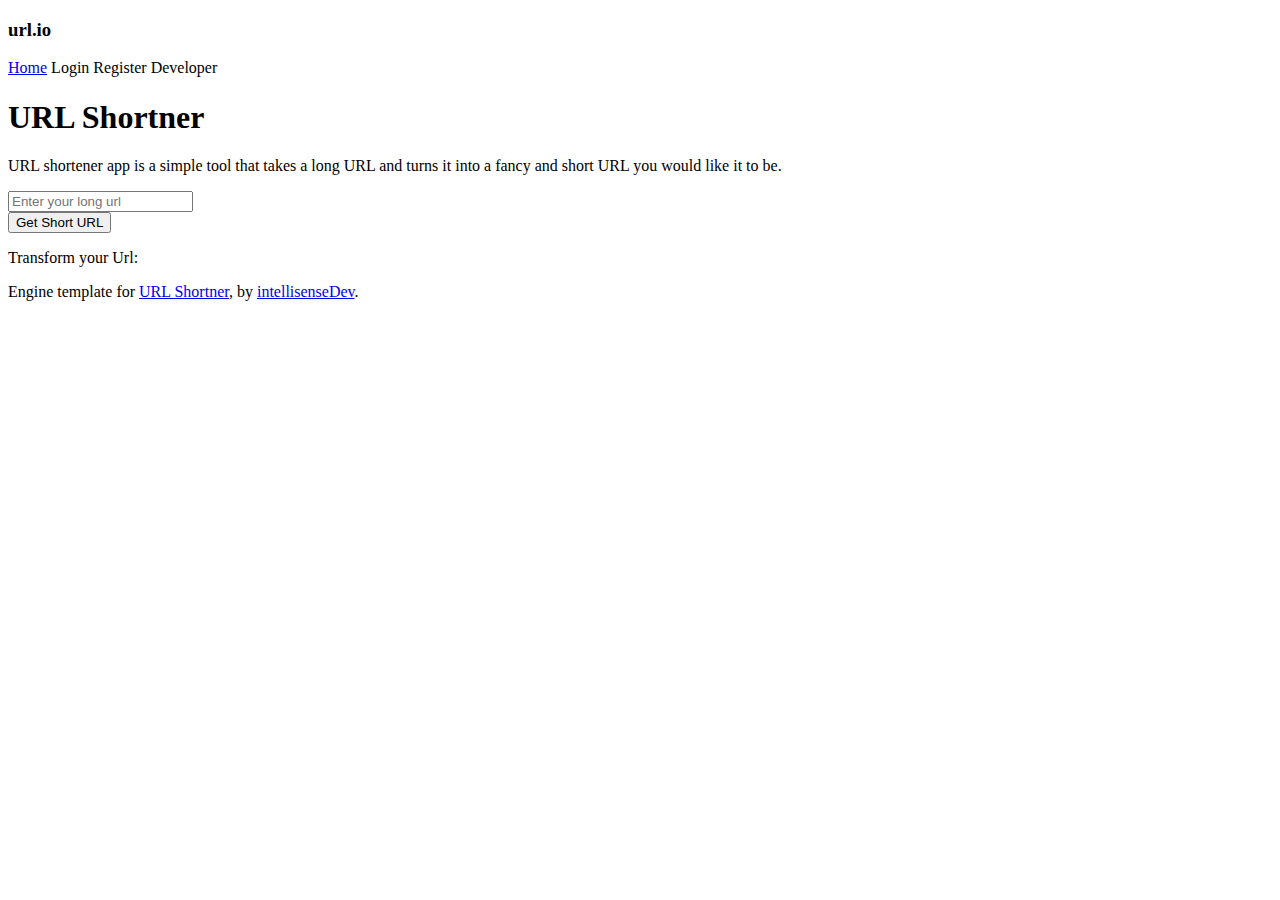
<file: src/main/resources/templates/index.html>
<!doctype html>
<html lang="en" xmlns:th="http://www.thymeleaf.org">
<meta http-equiv="content-type" content="text/html;charset=utf-8" />
<head>
    <meta charset="utf-8">
    <meta name="viewport" content="width=device-width, initial-scale=1, shrink-to-fit=no">
    <meta name="description" content="">
    <meta name="author" content="intellisenseDev">
    <title>url.io &dash; url made easy</title>

    <link rel="canonical" href="index.html">
    <!-- Bootstrap core CSS -->
    <link th:href="@{~/css/bootstrap.min.css}" rel="stylesheet" integrity="sha384-ggOyR0iXCbMQv3Xipma34MD+dH/1fQ784/j6cY/iJTQUOhcWr7x9JvoRxT2MZw1T" crossorigin="anonymous">
    <link th:href="@{~/css/style.css}" rel="stylesheet" type="text/css">

    <style>
        .bd-placeholder-img {
            font-size: 1.125rem;
            text-anchor: middle;
            -webkit-admin-select: none;
            -moz-admin-select: none;
            -ms-admin-select: none;
            admin-select: none;
        }

        @media (min-width: 768px) {
            .bd-placeholder-img-lg {
                font-size: 3.5rem;
            }
        }
    </style>
    <!-- Custom styles for this template -->
    <link th:href="@{~/style.css}" rel="stylesheet">
</head>
<body class="text-center">
<div class="cover-container d-flex w-100 h-100 p-3 mx-auto flex-column">
    <header class="masthead mb-auto">
        <div class="inner">
            <h3 class="masthead-brand">url.io</h3>
            <nav class="nav nav-masthead justify-content-center">
                <a class="nav-link active" href="index.html">Home</a>
                <a class="nav-link" th:href="@{/user/login}">Login</a>
                <a class="nav-link" th:href="@{/user/register}">Register</a>
                <a class="nav-link"  th:href="@{/developer}">Developer</a>
            </nav>
        </div>
    </header>

    <main role="main" class="inner cover">
        <h1 class="cover-heading">URL Shortner</h1>
        <p class="lead">URL shortener app is a simple tool that takes a long URL and turns it into a fancy and short URL you would
            like it to be.</p>
        <!--<p class="lead">-->
            <!--<input placeholder="www.example.com" required="required">-->
            <!--<a href="#" class="btn btn-lg btn-secondary">Learn more</a>-->
        <!--</p>-->
        <form th:action="@{/url/create/custom}" >
            <div class="input-group mb-3">
                <input type="text" class="form-control" id="longUrl" name="longUrl" placeholder="Enter your long url" aria-label="url" aria-describedby="button-addon2">
                <div class="input-group-append">
                    <button class="btn btn-outline-secondary" type="submit" id="button-addon2">Get Short URL</button>
                </div>
            </div>
        </form>

        <div class="input-group align-items-center">
            <p>
                Transform your Url:
                <a th:href="${longUrl}" target="_blank"><span th:text="${customUrl}"></span></a>
            </p>

            <!--<textarea style="width: 100%;height: 200px" name="customUrl" th:text="${customUrl}" placeholder="...shorten url will appear here"></textarea>-->
        </div>

    </main>

    <footer class="mastfoot mt-auto">
        <div class="inner">
            <p>Engine template for <a href="#">URL Shortner</a>, by <a href="#">intellisenseDev</a>.</p>
        </div>
    </footer>

    <script th:src="@{~/js/main.js}"></script>
    <script th:src="@{~/js/jquery/jquery-1.10.2.js}"></script>
</div>
</body>

</html>
</file>
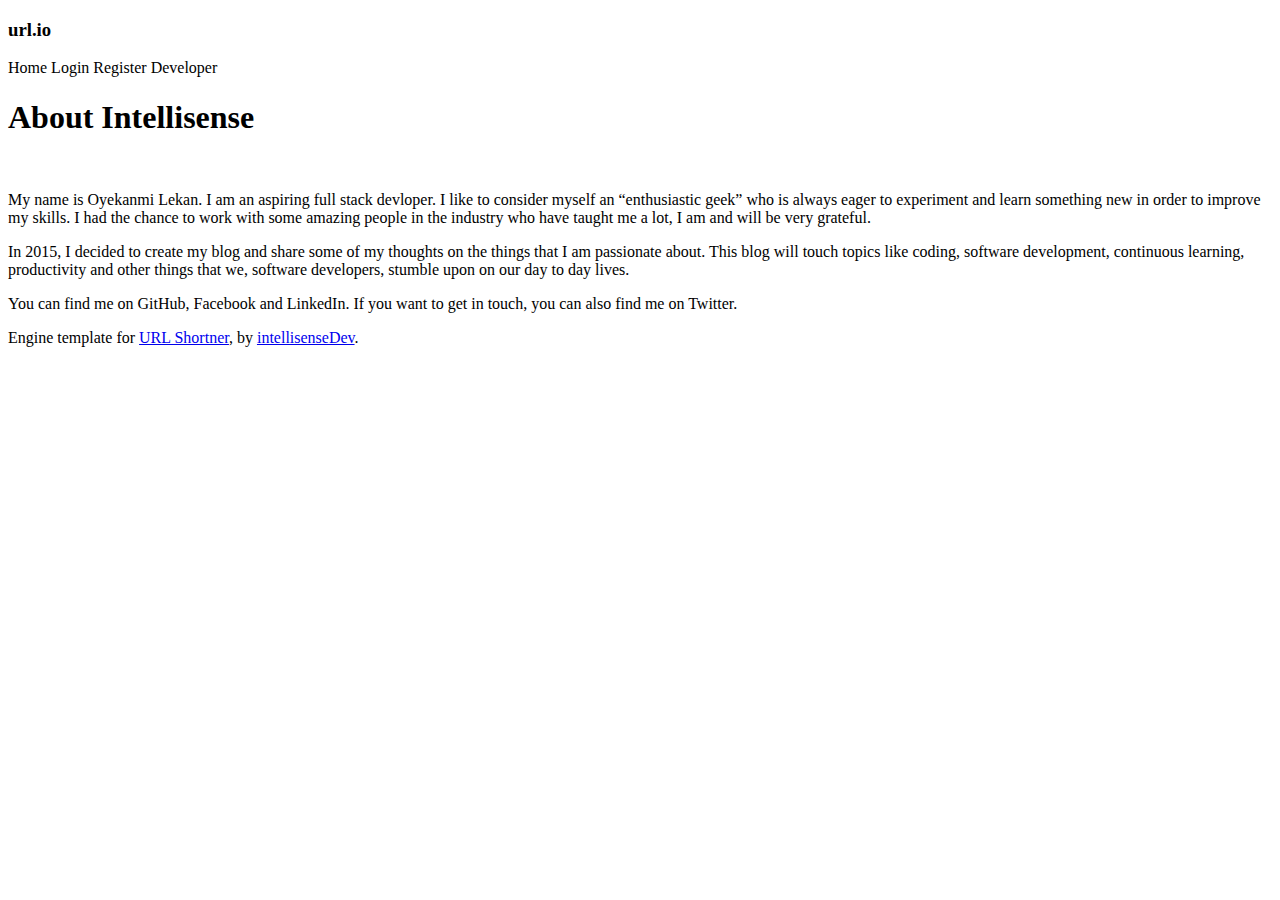
<file: src/main/resources/templates/about/developer.html>
<!doctype html>
<html lang="en" xmlns:th="http://www.thymeleaf.org">

<meta http-equiv="content-type" content="text/html;charset=utf-8" />
<head>
    <meta charset="utf-8">
    <meta name="viewport" content="width=device-width, initial-scale=1, shrink-to-fit=no">
    <meta name="description" content="">
    <meta name="author" content="intellisenseDev">
    <title>url.io &dash; url made easy</title>

    <link rel="canonical" href="index.html">
    <!-- Bootstrap core CSS -->
    <link th:href="@{~/css/bootstrap.min.css}" rel="stylesheet" integrity="sha384-ggOyR0iXCbMQv3Xipma34MD+dH/1fQ784/j6cY/iJTQUOhcWr7x9JvoRxT2MZw1T" crossorigin="anonymous">
    <link th:href="@{~/css/style.css}" rel="stylesheet" type="text/css">

    <style>
        .bd-placeholder-img {
            font-size: 1.125rem;
            text-anchor: middle;
            -webkit-admin-select: none;
            -moz-admin-select: none;
            -ms-admin-select: none;
            admin-select: none;
        }

        @media (min-width: 768px) {
            .bd-placeholder-img-lg {
                font-size: 3.5rem;
            }
        }
    </style>
    <!-- Custom styles for this template -->
    <link th:href="@{~/style.css}" rel="stylesheet">
</head>
<body class="text-center">
<div class="cover-container d-flex w-100 h-100 p-3 mx-auto flex-column">

    <header class="masthead mb-auto">
        <div class="inner">
            <h3 class="masthead-brand">url.io</h3>
            <nav class="nav nav-masthead justify-content-center">
                <a class="nav-link " th:href="@{/}">Home</a>
                <a class="nav-link" th:href="@{/user/login}">Login</a>
                <a class="nav-link" th:href="@{/user/register}">Register</a>
                <a class="nav-link active"  th:href="@{/developer}">Developer</a>
            </nav>
        </div>
    </header>

    <main role="main" class="inner cover">
        <h1 class="cover-heading">About Intellisense</h1>

        <div class="image-box">
            <figure>
                <a href="#"><img style="border-radius: 115px" th:src="@{~/image/team.jpg}" alt=""></a>
            </figure>
        </div>

        <p class="lead">My name is Oyekanmi Lekan. I am an aspiring full stack devloper. I like to consider myself
            an “enthusiastic geek” who is always eager to experiment and learn something new in order to improve my skills.
            I had the chance to work with some amazing people in the industry who have taught me a lot, I am and will be very grateful.</p>

        <p>In 2015, I decided to create my blog and share some of my thoughts on the things that I am passionate about.
            This blog will touch topics like coding, software development, continuous learning, productivity and other things
            that we, software developers, stumble upon on our day to day lives.</p>

        <p>You can find me on GitHub, Facebook and LinkedIn. If you want to get in touch, you can also find me on Twitter.</p>

    </main>

    <footer class="mastfoot mt-auto">
        <div class="inner">
            <p>Engine template for <a href="#">URL Shortner</a>, by <a href="#">intellisenseDev</a>.</p>
        </div>
    </footer>

    <script th:src="@{~/js/main.js}"></script>
    <script th:src="@{~/js/jquery/jquery-1.10.2.js}"></script>
</div>
</body>

</html>
</file>
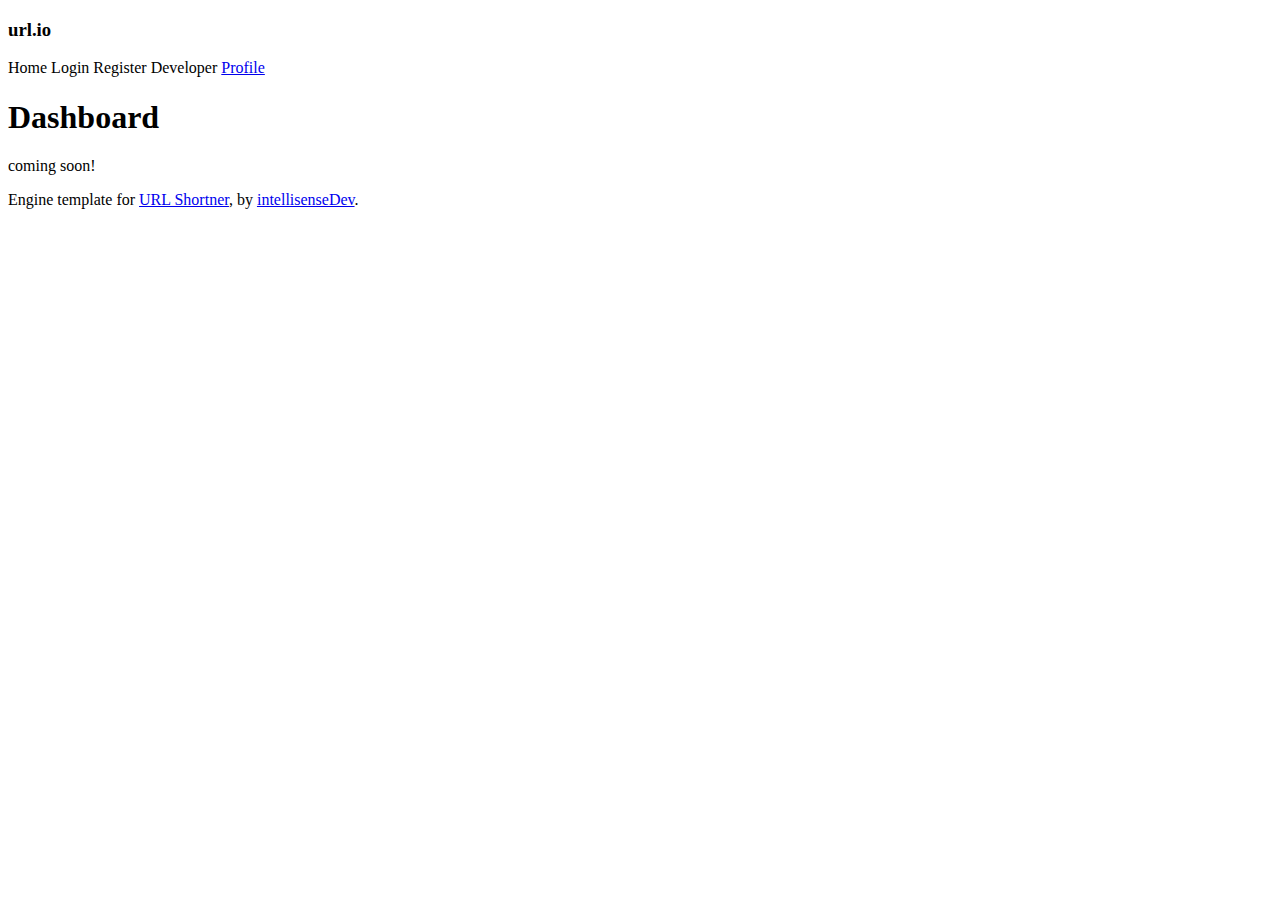
<file: src/main/resources/templates/dashboard/profile.html>
<!doctype html>
<html lang="en" xmlns:th="http://www.thymeleaf.org">
<meta http-equiv="content-type" content="text/html;charset=utf-8" />
<head>
    <meta charset="utf-8">
    <meta name="viewport" content="width=device-width, initial-scale=1, shrink-to-fit=no">
    <meta name="description" content="">
    <meta name="author" content="intellisenseDev">
    <title>url.io &dash; url made easy</title>

    <link rel="canonical" href="index.html">
    <!-- Bootstrap core CSS -->
    <link th:href="@{~/css/bootstrap.min.css}" rel="stylesheet" integrity="sha384-ggOyR0iXCbMQv3Xipma34MD+dH/1fQ784/j6cY/iJTQUOhcWr7x9JvoRxT2MZw1T" crossorigin="anonymous">
    <link th:href="@{~/css/style.css}" rel="stylesheet" type="text/css">


    <style>
        .bd-placeholder-img {
            font-size: 1.125rem;
            text-anchor: middle;
            -webkit-admin-select: none;
            -moz-admin-select: none;
            -ms-admin-select: none;
            admin-select: none;
        }

        @media (min-width: 768px) {
            .bd-placeholder-img-lg {
                font-size: 3.5rem;
            }
        }
    </style>
    <!-- Custom styles for this template -->
    <link th:href="@{~/style.css}" rel="stylesheet">
</head>
<body class="text-center">
<div class="cover-container d-flex w-100 h-100 p-3 mx-auto flex-column">

    <header class="masthead mb-auto">
        <div class="inner">
            <h3 class="masthead-brand">url.io</h3>
            <nav class="nav nav-masthead justify-content-center">
                <a class="nav-link " th:href="@{/}">Home</a>
                <a class="nav-link" th:href="@{/user/login}">Login</a>
                <a class="nav-link" th:href="@{/user/register}">Register</a>
                <a class="nav-link "  th:href="@{/developer}">Developer</a>
                <a class="nav-link active" href="#">Profile </a>
            </nav>
        </div>
    </header>

    <main role="main" class="inner cover">
        <h1 class="cover-heading">Dashboard</h1>
        <p>coming soon!</p>



    </main>

    <footer class="mastfoot mt-auto">
        <div class="inner">
            <p>Engine template for <a href="#">URL Shortner</a>, by <a href="#">intellisenseDev</a>.</p>
        </div>
    </footer>

    <script th:src="@{~/js/main.js}"></script>
    <script th:src="@{~/js/jquery/jquery-1.10.2.js}"></script>
</div>
</body>

</html>
</file>
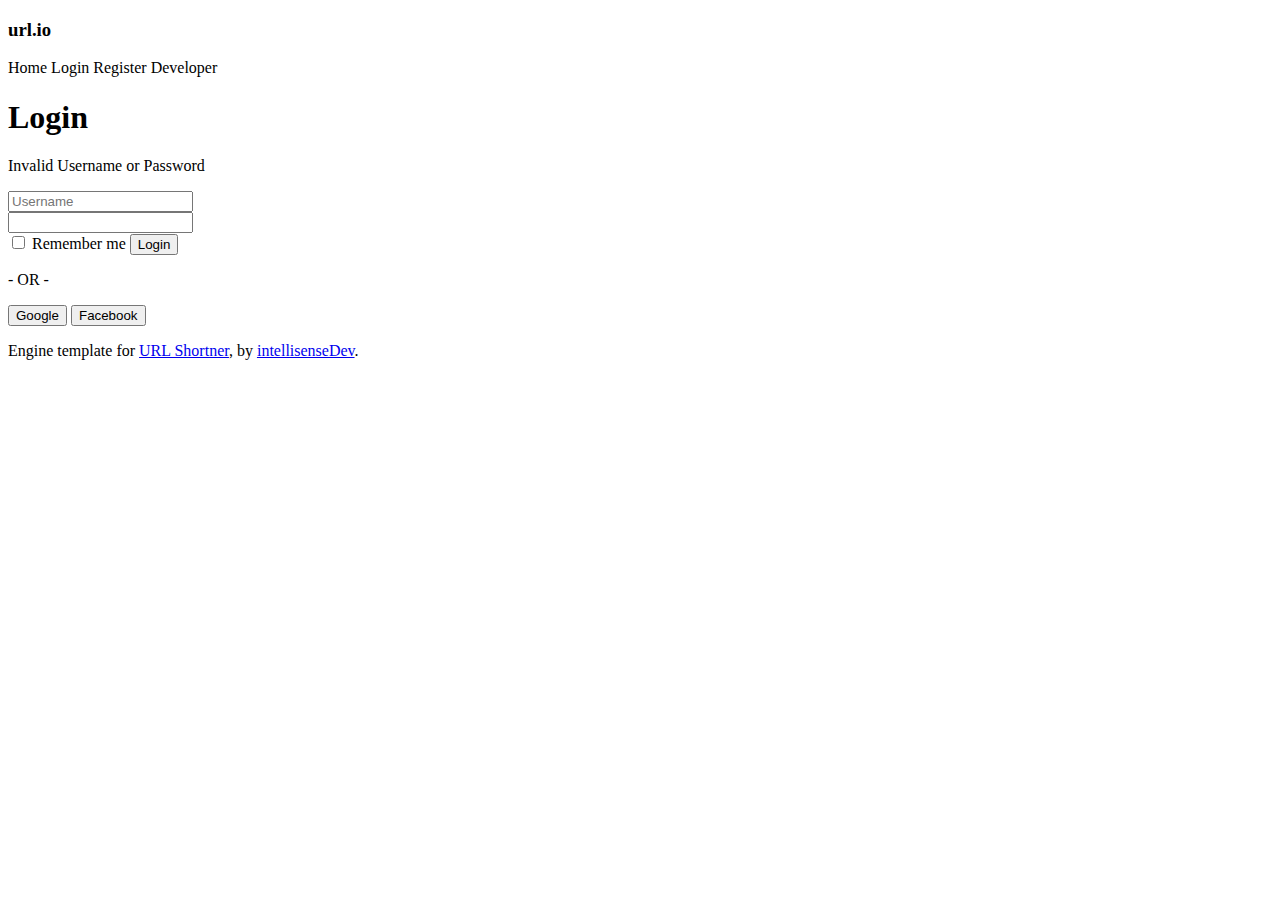
<file: src/main/resources/templates/user/login.html>
<!doctype html>
<html lang="en" xmlns:th="http://www.thymeleaf.org">
<meta http-equiv="content-type" content="text/html;charset=utf-8" />
<head>
    <meta charset="utf-8">
    <meta name="viewport" content="width=device-width, initial-scale=1, shrink-to-fit=no">
    <meta name="description" content="">
    <meta name="author" content="intellisenseDev">
    <title>url.io &dash; url made easy</title>

    <link rel="canonical" href="index.html">
    <!-- Bootstrap core CSS -->
    <link th:href="@{~/css/bootstrap.min.css}" rel="stylesheet" integrity="sha384-ggOyR0iXCbMQv3Xipma34MD+dH/1fQ784/j6cY/iJTQUOhcWr7x9JvoRxT2MZw1T" crossorigin="anonymous">
    <link th:href="@{~/css/style.css}" rel="stylesheet" type="text/css">

    <style>
        .bd-placeholder-img {
            font-size: 1.125rem;
            text-anchor: middle;
            -webkit-admin-select: none;
            -moz-admin-select: none;
            -ms-admin-select: none;
            admin-select: none;
        }

        @media (min-width: 768px) {
            .bd-placeholder-img-lg {
                font-size: 3.5rem;
            }
        }
    </style>
    <!-- Custom styles for this template -->
    <link th:href="@{~/style.css}" rel="stylesheet">
</head>
<body class="text-center">
<div class="cover-container d-flex w-100 h-100 p-3 mx-auto flex-column">
    <header class="masthead mb-auto">
        <div class="inner">
            <h3 class="masthead-brand">url.io</h3>
            <nav class="nav nav-masthead justify-content-center">
                <a class="nav-link " th:href="@{/}">Home</a>
                <a class="nav-link active"  th:href="@{/user/login}">Login</a>
                <a class="nav-link"  th:href="@{/user/register}">Register</a>
                <a class="nav-link"   th:href="@{/developer}">Developer</a>
            </nav>
        </div>
    </header>

    <main role="main" class="inner cover">
        <h1 class="cover-heading">Login</h1>

        <p th:if="${param.error}" class="error">
            <div class="alert alert-danger">
                Invalid Username or Password
            </div>
        </p>

        <form th:action="@{/user/login/processing}" method="post" class="form-horizontal" role="form">

            <div class="form-group">
                <div class="mb-3">
                    <input type="text" class="form-control" name="app_username" id="username" placeholder="Username" required="required">
                </div>
            </div>

            <div class="form-group">
                <div class="mb-3">
                    <input type="password" class="form-control" name="app_password" id="password" placeholder="" required="required">
                </div>
            </div>

            <div class="form-group">
                <div class="col-sm-offset-2 col-sm-10">
                    <label>
                        <input type="checkbox"> Remember me
                    </label>
                    <button type="submit" class="btn btn-success">Login</button>
                </div>
            </div>
        </form>

        <form>
            <div>
                <label>
                    <p><span>&dash; OR &dash;</span></p>
                </label>
            </div>
            <div class="form-group">
                <div class="">
                    <button class="btn btn-primary">Google</button>
                    <button class="btn btn-primary">Facebook</button>
                </div>
            </div>
        </form>


    </main>

    <footer class="mastfoot mt-auto">
        <div class="inner">
            <p>Engine template for <a href="#">URL Shortner</a>, by <a href="#">intellisenseDev</a>.</p>
        </div>
    </footer>

    <script th:src="@{~/js/main.js}"></script>
    <script th:src="@{~/js/jquery/jquery-1.10.2.js}"></script>
</div>
</body>

</html>
</file>
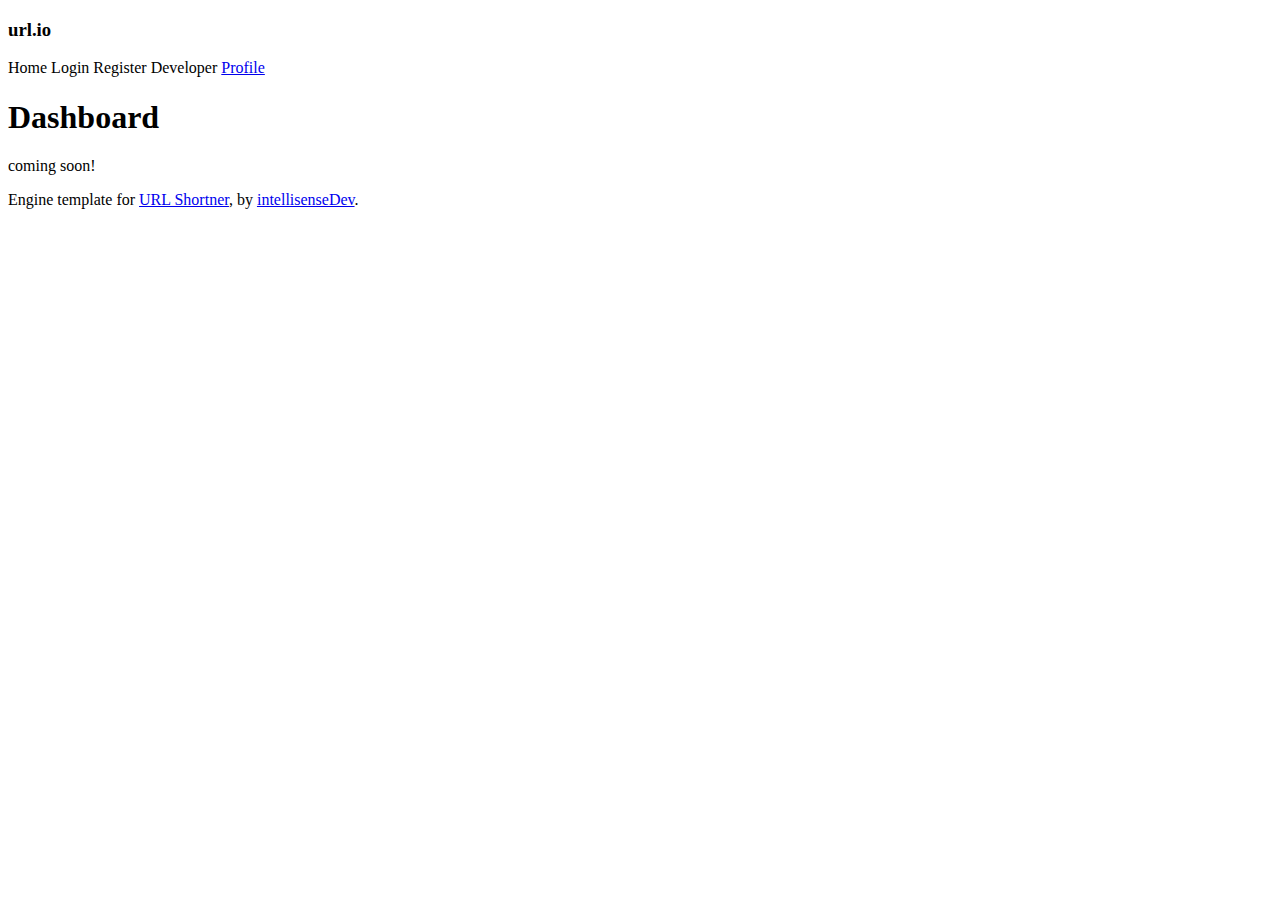
<file: src/main/resources/templates/user/profile.html>
<!doctype html>
<html lang="en" xmlns:th="http://www.thymeleaf.org">
<meta http-equiv="content-type" content="text/html;charset=utf-8" />
<head>
    <meta charset="utf-8">
    <meta name="viewport" content="width=device-width, initial-scale=1, shrink-to-fit=no">
    <meta name="description" content="">
    <meta name="author" content="intellisenseDev">
    <title>url.io &dash; url made easy</title>

    <link rel="canonical" href="index.html">
    <!-- Bootstrap core CSS -->
    <link th:href="@{~/css/bootstrap.min.css}" rel="stylesheet" integrity="sha384-ggOyR0iXCbMQv3Xipma34MD+dH/1fQ784/j6cY/iJTQUOhcWr7x9JvoRxT2MZw1T" crossorigin="anonymous">


    <style>
        .bd-placeholder-img {
            font-size: 1.125rem;
            text-anchor: middle;
            -webkit-user-select: none;
            -moz-user-select: none;
            -ms-user-select: none;
            user-select: none;
        }

        @media (min-width: 768px) {
            .bd-placeholder-img-lg {
                font-size: 3.5rem;
            }
        }
    </style>
    <!-- Custom styles for this template -->
    <link th:href="@{~/style.css}" rel="stylesheet">
</head>
<body class="text-center">
<div class="cover-container d-flex w-100 h-100 p-3 mx-auto flex-column">

    <header class="masthead mb-auto">
        <div class="inner">
            <h3 class="masthead-brand">url.io</h3>
            <nav class="nav nav-masthead justify-content-center">
                <a class="nav-link " th:href="@{/}">Home</a>
                <a class="nav-link" th:href="@{/user/login}">Login</a>
                <a class="nav-link" th:href="@{/user/register}">Register</a>
                <a class="nav-link "  th:href="@{/developer}">Developer</a>
                <a class="nav-link active" href="#">Profile </a>
            </nav>
        </div>
    </header>

    <main role="main" class="inner cover">
        <h1 class="cover-heading">Dashboard</h1>
        <p>coming soon!</p>



    </main>

    <footer class="mastfoot mt-auto">
        <div class="inner">
            <p>Engine template for <a href="#">URL Shortner</a>, by <a href="#">intellisenseDev</a>.</p>
        </div>
    </footer>

    <script th:src="@{~/js/main.js}"></script>
    <script th:src="@{~/js/jquery/jquery-1.10.2.js}"></script>
</div>
</body>

</html>
</file>
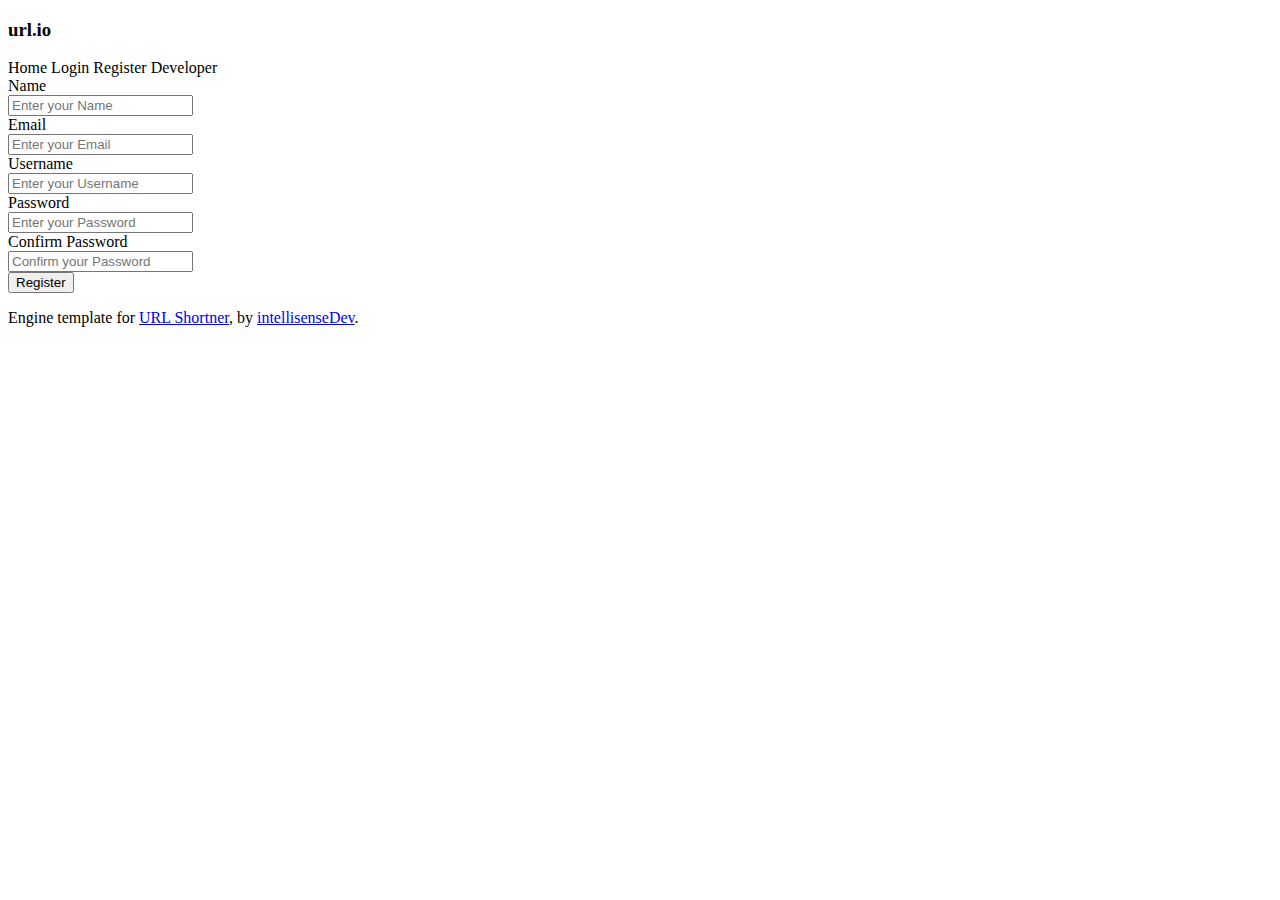
<file: src/main/resources/templates/user/register.html>
<!doctype html>
<html lang="en" xmlns:th="http://www.thymeleaf.org">
<meta http-equiv="content-type" content="text/html;charset=utf-8" />
<head>
    <meta charset="utf-8">
    <meta name="viewport" content="width=device-width, initial-scale=1, shrink-to-fit=no">
    <meta name="description" content="">
    <meta name="author" content="intellisenseDev">
    <title>url.io &dash; url made easy</title>

    <link rel="canonical" href="index.html">
    <!-- Bootstrap core CSS -->
    <link th:href="@{~/css/bootstrap.min.css}" rel="stylesheet" integrity="sha384-ggOyR0iXCbMQv3Xipma34MD+dH/1fQ784/j6cY/iJTQUOhcWr7x9JvoRxT2MZw1T" crossorigin="anonymous">
    <link th:href="@{~/css/style.css}" rel="stylesheet" type="text/css">

    <style>
        .bd-placeholder-img {
            font-size: 1.125rem;
            text-anchor: middle;
            -webkit-admin-select: none;
            -moz-admin-select: none;
            -ms-admin-select: none;
            admin-select: none;
        }

        @media (min-width: 768px) {
            .bd-placeholder-img-lg {
                font-size: 3.5rem;
            }
        }
    </style>
    <!-- Custom styles for this template -->
    <link th:href="@{~/style.css}" rel="stylesheet">
</head>
<body class="text-center">
<div class="cover-container d-flex w-100 h-100 p-3 mx-auto flex-column">
    <header class="masthead mb-auto">
        <div class="inner">
            <h3 class="masthead-brand">url.io</h3>
            <nav class="nav nav-masthead justify-content-center">
                <a class="nav-link " th:href="@{/}">Home</a>
                <a class="nav-link" th:href="@{/user/login}">Login</a>
                <a class="nav-link active" th:href="@{/user/register}">Register</a>
                <a class="nav-link"  th:href="@{/developer}">Developer</a>
            </nav>
        </div>
    </header>

    <main role="main" class="inner cover">
            <div class="">
                <form class="form-horizontal" method="post" th:action="@{/user/register}"
                      th:object="${userDTO}">

                    <div class="form-group">
                        <label for="name" class="cols-sm-2 control-label">Name</label>
                        <div class="cols-sm-10">
                            <div class="input-group">
                                <span class="input-group-addon"><i class="fa fa-admin fa" aria-hidden="true"></i></span>
                                <input type="text" class="form-control" name="name" id="name"  placeholder="Enter your Name" required="required"/>
                            </div>
                        </div>
                    </div>

                    <div class="form-group">
                        <label for="email" class="cols-sm-2 control-label">Email</label>
                        <div class="cols-sm-10">
                            <div class="input-group">
                                <span class="input-group-addon"><i class="fa fa-envelope fa" aria-hidden="true"></i></span>
                                <input type="text" class="form-control" name="email" id="email"  placeholder="Enter your Email" required="required"/>
                            </div>
                        </div>
                    </div>

                    <div class="form-group">
                        <label for="username" class="cols-sm-2 control-label">Username</label>
                        <div class="cols-sm-10">
                            <div class="input-group">
                                <span class="input-group-addon"><i class="fa fa-users fa" aria-hidden="true"></i></span>
                                <input type="text" class="form-control" name="username" id="username"  placeholder="Enter your Username" required="required"/>
                            </div>
                        </div>
                    </div>

                    <div class="form-group">
                        <label for="password" class="cols-sm-2 control-label">Password</label>
                        <div class="cols-sm-10">
                            <div class="input-group">
                                <span class="input-group-addon"><i class="fa fa-lock fa-lg" aria-hidden="true"></i></span>
                                <input type="password" class="form-control" name="password" id="password"  placeholder="Enter your Password" required="required"/>
                            </div>
                        </div>
                    </div>

                    <div class="form-group">
                        <label for="confirm" class="cols-sm-2 control-label">Confirm Password</label>
                        <div class="cols-sm-10">
                            <div class="input-group">
                                <span class="input-group-addon"><i class="fa fa-lock fa-lg" aria-hidden="true"></i></span>
                                <input type="password" class="form-control" name="confirmPassword" id="confirm"  placeholder="Confirm your Password" required="required"/>
                            </div>
                        </div>
                    </div>

                    <div class="form-group ">
                        <button type="submit" class="btn btn-primary btn-lg btn-block register-button">Register</button>
                    </div>
                </form>
            </div>

    </main>

    <footer class="mastfoot mt-auto">
        <div class="inner">
            <p>Engine template for <a href="#">URL Shortner</a>, by <a href="#">intellisenseDev</a>.</p>
        </div>
    </footer>

    <script th:src="@{~/js/main.js}"></script>
    <script th:src="@{~/js/jquery/jquery-1.10.2.js}"></script>
</div>
</body>

</html>
</file>
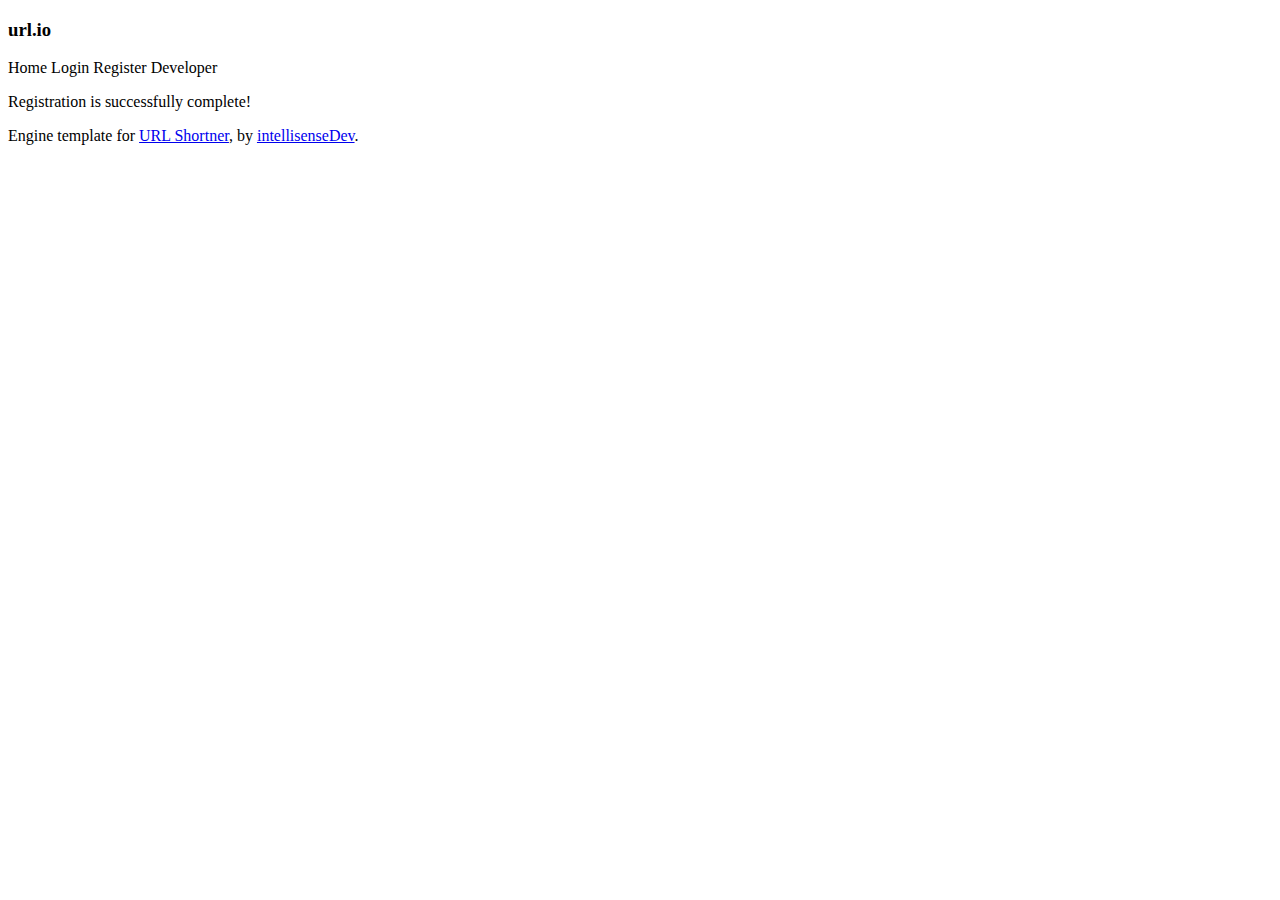
<file: src/main/resources/templates/user/success.html>
<!doctype html>
<html lang="en" xmlns:th="http://www.thymeleaf.org">

<meta http-equiv="content-type" content="text/html;charset=utf-8" />
<head>
    <meta charset="utf-8">
    <meta name="viewport" content="width=device-width, initial-scale=1, shrink-to-fit=no">
    <meta name="description" content="">
    <meta name="author" content="intellisenseDev">
    <title>url.io &dash; url made easy</title>

    <link rel="canonical" href="index.html">
    <!-- Bootstrap core CSS -->
    <link th:href="@{~/css/bootstrap.min.css}" rel="stylesheet" integrity="sha384-ggOyR0iXCbMQv3Xipma34MD+dH/1fQ784/j6cY/iJTQUOhcWr7x9JvoRxT2MZw1T" crossorigin="anonymous">
    <link th:href="@{~/css/style.css}" rel="stylesheet" type="text/css">

    <style>
        .bd-placeholder-img {
            font-size: 1.125rem;
            text-anchor: middle;
            -webkit-admin-select: none;
            -moz-admin-select: none;
            -ms-admin-select: none;
            admin-select: none;
        }

        @media (min-width: 768px) {
            .bd-placeholder-img-lg {
                font-size: 3.5rem;
            }
        }
    </style>
    <!-- Custom styles for this template -->
    <link th:href="@{~/style.css}" rel="stylesheet">
</head>
<body class="text-center">
<div class="cover-container d-flex w-100 h-100 p-3 mx-auto flex-column">

    <header class="masthead mb-auto">
        <div class="inner">
            <h3 class="masthead-brand">url.io</h3>
            <nav class="nav nav-masthead justify-content-center">
                <a class="nav-link " th:href="@{/}">Home</a>
                <a class="nav-link" th:href="@{/user/login}">Login</a>
                <a class="nav-link active" th:href="@{/user/register}">Register</a>
                <a class="nav-link "  th:href="@{/developer}">Developer</a>
            </nav>
        </div>
    </header>

    <main role="main" class="inner cover">

        <p>Registration is successfully complete!</p>

    </main>

    <footer class="mastfoot mt-auto">
        <div class="inner">
            <p>Engine template for <a href="#">URL Shortner</a>, by <a href="#">intellisenseDev</a>.</p>
        </div>
    </footer>

    <script th:src="@{~/js/main.js}"></script>
    <script th:src="@{~/js/jquery/jquery-1.10.2.js}"></script>
</div>
</body>

</html>
</file>
